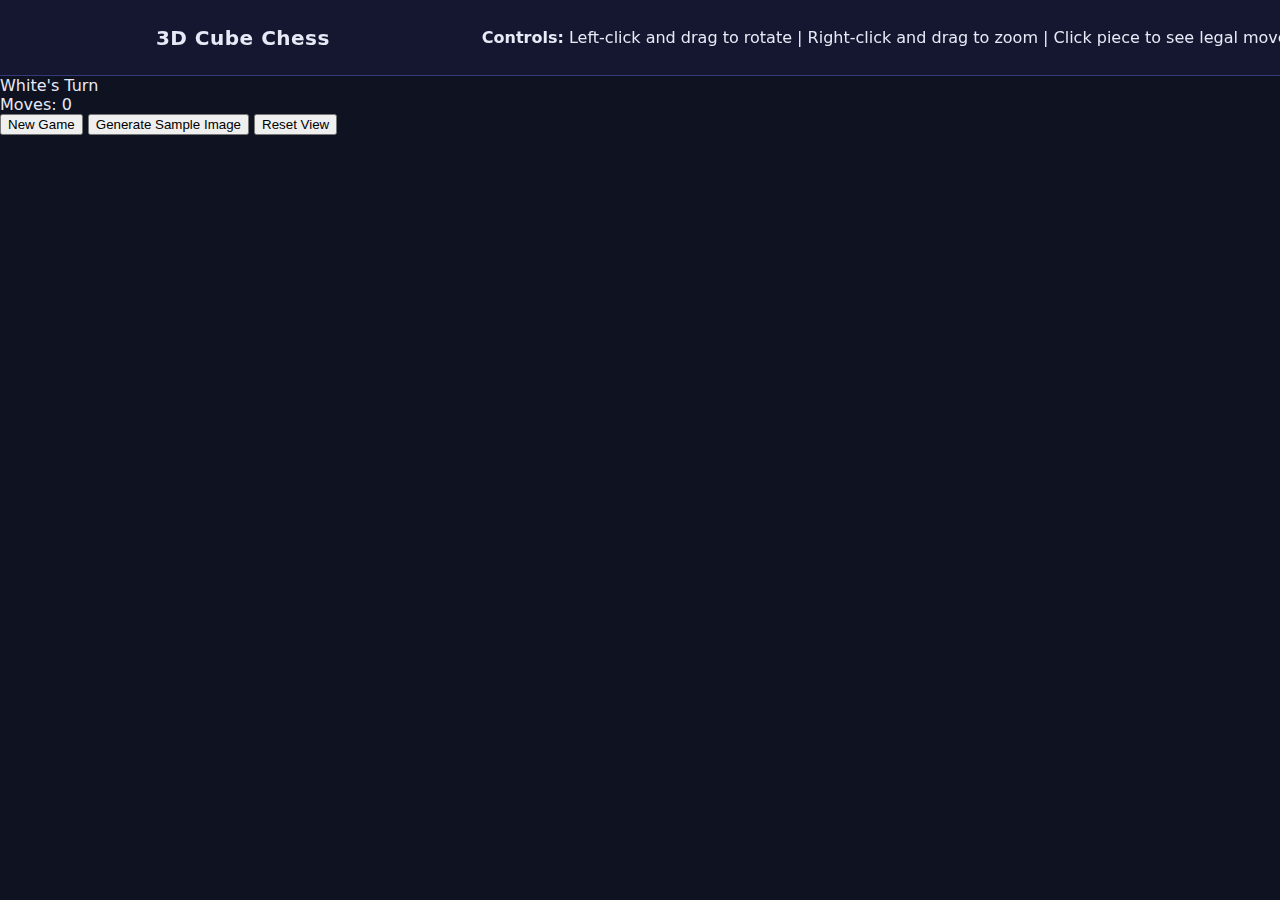
<file: cubechess.html>
<!DOCTYPE html>
<html lang="en">
<head>
    <meta charset="UTF-8">
    <meta name="viewport" content="width=device-width, initial-scale=1.0">
    <title>3D Cube Chess</title>
    <link rel="icon" href="ico.png" type="image/png">
    <link rel="stylesheet" href="cubechess.css">
</head>
<body>
    <div id="ui-overlay">
        <div class="header">
            <h1>3D Cube Chess</h1>
            <div class="controls-info">
                <p><strong>Controls:</strong> Left-click and drag to rotate | Right-click and drag to zoom | Click piece to see legal moves</p>
            </div>
        </div>
        <div class="game-info">
            <div id="turn-indicator">White's Turn</div>
            <div id="move-count">Moves: 0</div>
        </div>
        <div class="button-group">
            <button id="newGameBtn">New Game</button>
            <button id="generateSampleBtn">Generate Sample Image</button>
            <button id="resetViewBtn">Reset View</button>
        </div>
        <div id="message-area"></div>
    </div>
    <div id="game-container"></div>
    
    <script src="three.min.js"></script>
    <script src="cubechess.js"></script>
</body>
</html>
</file>
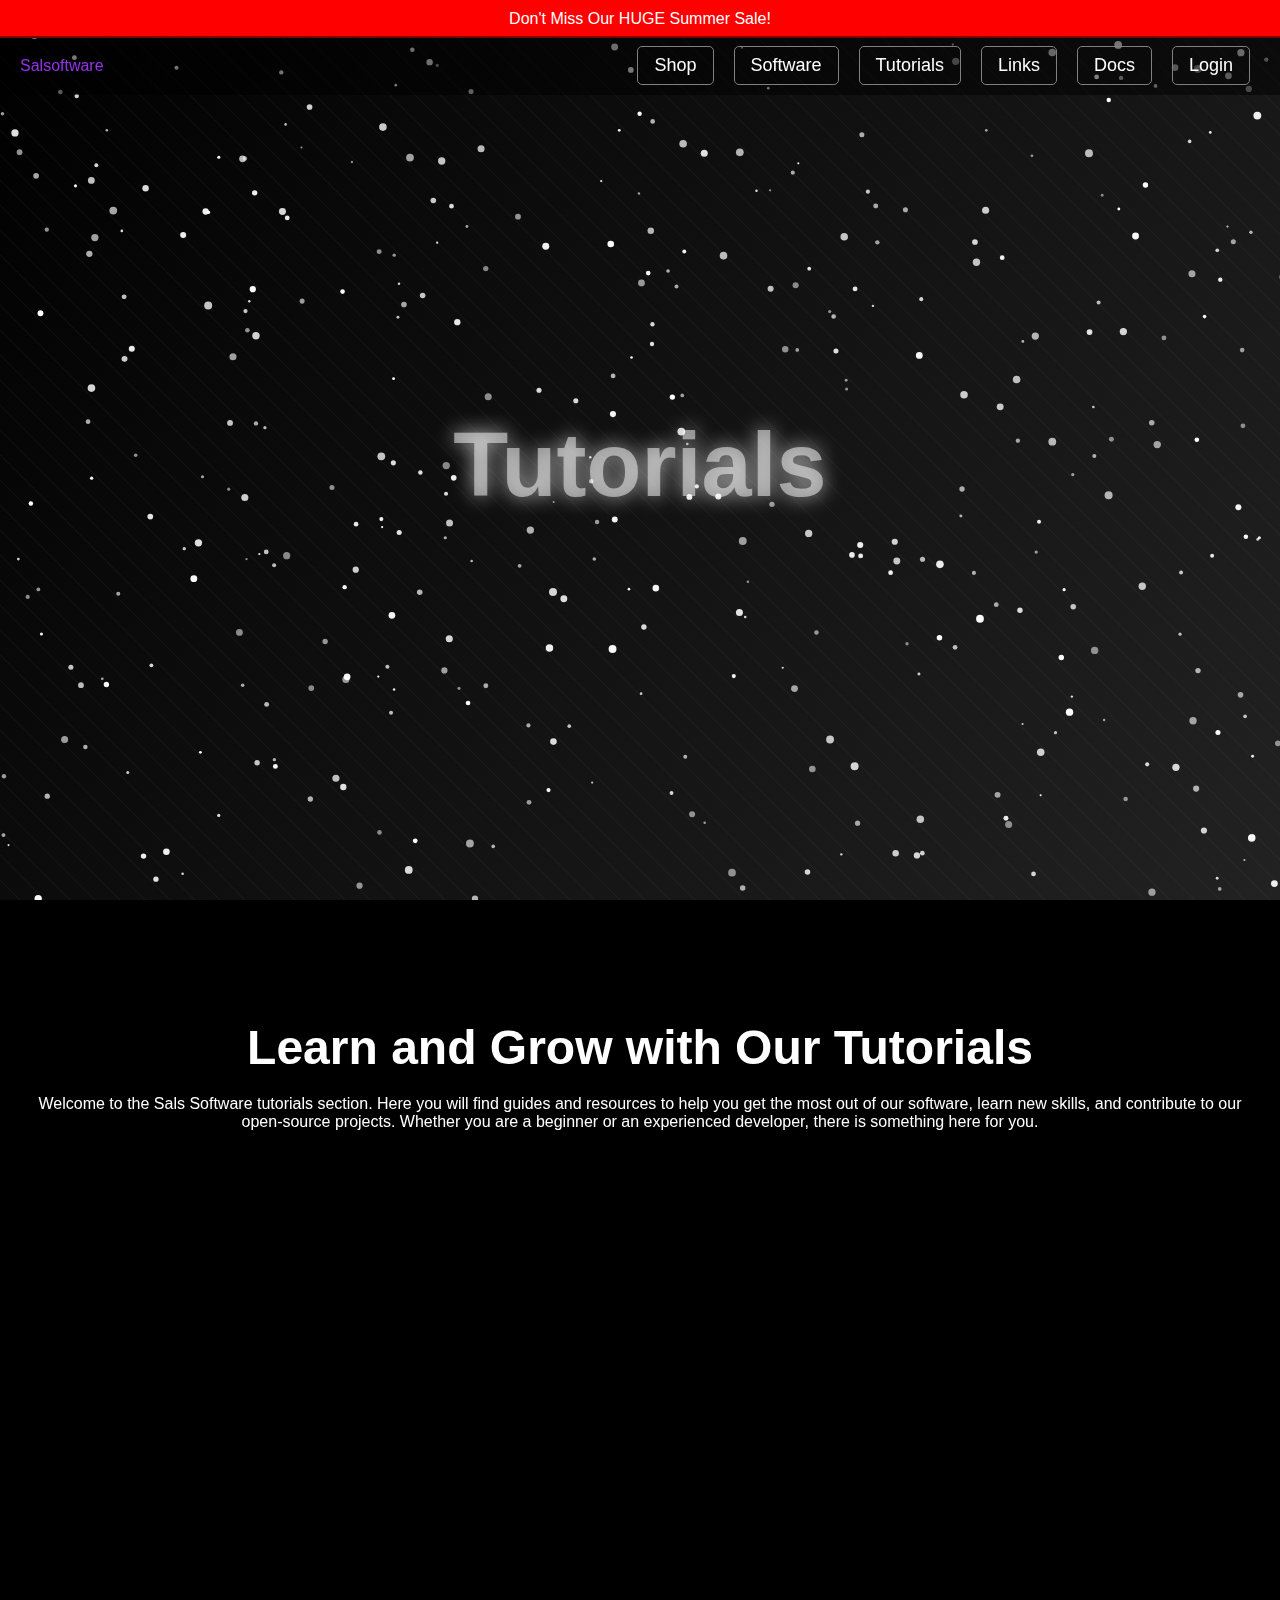
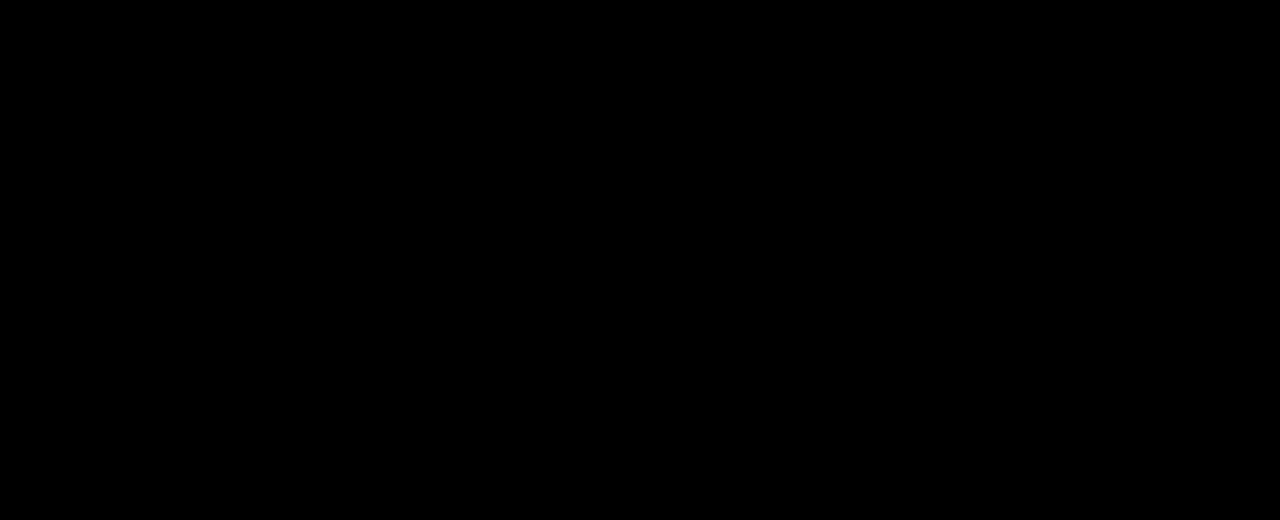
<file: tutorials.html>
<!DOCTYPE html>
<html lang="en">
<head>
    <meta charset="UTF-8">
    <meta name="viewport" content="width=device-width, initial-scale=1.0">
    <title>Sals Software Tutorials</title>
    <link rel="icon" href="ico.png" type="image/png">
    <link rel="shortcut icon" href="ico.png" type="image/png">
 <style>
        body {
            margin: 0;
            overflow: auto;
            background-color: #000;
            display: flex;
            flex-direction: column;
            align-items: center;
            min-height: 100vh;
            font-family: 'Arial', sans-serif;
            scroll-behavior: smooth;
        }
        #meteor-canvas {
            position: fixed;
            top: 0;
            left: 0;
            width: 100%;
            height: 100%;
            pointer-events: none;
            z-index: 0;
        }
        #announcement-bar {
            position: fixed;
            top: 0;
            left: 0;
            width: 100%;
            background-color: #ff0000;
            color: white;
            padding: 10px 0;
            text-align: center;
            font-size: 16px;
            z-index: 10;
            overflow: hidden;
        }
        #announcement-bar-text {
            display: inline-block;
            white-space: nowrap;
            animation: rotateText 15s linear infinite;
            transform-origin: 50% 50%;
        }
        @keyframes rotateText {
            0% {
                transform: translateX(100%);
            }
            100% {
                transform: translateX(-100%);
            }
        }
        #nav-bar {
            position: fixed;
            top: 0;
            left: 0;
            width: 100%;
            background-color: rgba(0, 0, 0, 0.5);
            color: white;
            padding: 10px 0;
            text-align: center;
            font-size: 16px;
            z-index: 10;
            display: flex;
            justify-content: space-between;
            align-items: center;
            box-sizing: border-box;
            top: 36px;
        }
        #nav-bar-left {
            margin-left: 20px;
            color: #9333ea;
        }
        #nav-bar-right {
            margin-right: 20px;
            display: flex;
        }
        #nav-bar-right button {
            color: white;
            text-decoration: none;
            margin-left: 10px;
            margin-right: 10px;
            padding: 8px 16px;
            border: 1px solid grey;
            border-radius: 5px;
            font-size: 18px;
            cursor: pointer;
            transition: background-color 0.3s ease;
            outline: none;
            background-color: transparent;
        }
        #nav-bar-right button:hover {
            background-color: rgba(128, 128, 128, 0.2);
        }
        #page-title {
            font-size: 90px;
            font-weight: bold;
            color: rgba(255, 255, 255, 0.5);
            text-shadow: 0 0 20px rgba(255, 255, 255, 0.7);
            z-index: 1;
            position: absolute;
            top: 45%;
            left: 50%;
            transform: translate(-50%, -50%);
            user-select: none;
            pointer-events: none;
            text-align: center;
            width: 100%;
        }
        /* Page specific styles */
        #main-content {
            background-color: rgba(0, 0, 0, 0.7);
            padding: 80px 20px;
            text-align: center;
            color: white;
            z-index: 2;
            width: 100%;
            box-sizing: border-box;
            margin-top: 100vh;
        }
        #main-content h2 {
            font-size: 48px;
            margin-bottom: 20px;
            animation: fadeIn 1s ease, slideInDown 1s ease;
        }
        #tutorial-list {
            display: flex;
            flex-wrap: wrap;
            justify-content: center;
            align-items: stretch;
            gap: 40px;
            padding: 60px 20px;
            width: 100%;
            box-sizing: border-box;
            z-index: 2;
        }
        .tutorial-box {
            background-color: #2a2a2a;
            border-radius: 15px;
            width: 350px;
            padding: 30px;
            color: #fff;
            font-size: 18px;
            text-align: center;
            transition: background-color 0.3s ease, transform 0.3s ease;
            border: 2px solid #9333ea;
            box-shadow: 0 4px 8px rgba(0, 0, 0, 0.5);
            opacity: 0;
            animation: fadeIn 1s ease forwards;
            display: flex;
            flex-direction: column;
            justify-content: space-between;
        }
        .tutorial-box:hover {
            background-color: #3b3b3b;
            transform: scale(1.03);
        }
        .tutorial-box h3 {
            font-size: 28px;
            margin-bottom: 15px;
            font-weight: bold;
        }
        .tutorial-box p {
            font-size: 16px;
            line-height: 1.7;
            margin-bottom: 20px;
            text-align: left;
            flex-grow: 1;
        }
        .tutorial-box button {
            padding: 15px 30px;
            background-color: #9333ea;
            color: #fff;
            border: none;
            border-radius: 5px;
            font-size: 18px;
            cursor: pointer;
            transition: background-color 0.3s ease, transform 0.3s ease;
            width: 100%;
            box-sizing: border-box;
            margin-top: auto;
        }
        .tutorial-box button:hover {
            background-color: #7e22ce;
            transform: scale(1.05);
        }
        /* Animations */
        @keyframes fadeIn {
            from {
                opacity: 0;
            }
            to {
                opacity: 1;
            }
        }
    </style>
</head>
<body>
    <div id="announcement-bar">
        <div id="announcement-bar-text"></div>
    </div>
    <div id="nav-bar">
        <div id="nav-bar-left">Salsoftware</div>
        <div id="nav-bar-right">
            <a href="shop.html"><button>Shop</button></a>
            <a href="software.html"><button>Software</button></a>
            <a href="tutorials.html"><button>Tutorials</button></a>
            <a href="Links.html"><button>Links</button></a>
            <a href="Docs.html"><button>Docs</button>
            <a href="login.html"><button>Login</button></a>
        </div>
    </div>
    <h1 id="page-title">Tutorials</h1>
    <canvas id="meteor-canvas"></canvas>
    <section id="main-content">
        <h2>Learn and Grow with Our Tutorials</h2>
        <p>
            Welcome to the Sals Software tutorials section. Here you will find guides and resources to help you get the most out of our software, learn new skills, and contribute to our open-source projects. Whether you are a beginner or an experienced developer, there is something here for you.
        </p>
    </section>
    <section id="tutorial-list">
        <div class="tutorial-box">
            <h3>Getting Started with Brutify</h3>
            <p>
                This guide will walk you through the initial setup and basic usage of our brute-force tool, Brutify. Learn how to create your first dictionary attack and understand the results.
            </p>
            <a href="#"><button>Read More</button></a>
        </div>
        <div class="tutorial-box">
            <h3>Advanced Configuration for X_X Xbox Access</h3>
            <p>
                Take your Xbox bot to the next level with this advanced tutorial. We'll cover custom configurations, secure proxy settings, and creating complex automated tasks.
            </p>
            <a href="#"><button>Read More</button></a>
        </div>
        <div class="tutorial-box">
            <h3>Contributing to Our Open-Source Projects</h3>
            <p>
                Interested in joining our community? This guide provides a step-by-step process for forking our repositories, making your first pull request, and becoming a contributor.
            </p>
            <a href="#"><button>Read More</button></a>
        </div>
        <div class="tutorial-box">
            <h3>Template Tutorial Title</h3>
            <p>
                This is a template for a new tutorial. Add your tutorial description here and provide helpful instructions for your users.
            </p>
            <a href="#"><button>Read More</button></a>
        </div>
    </section>
    <script>
        const canvas = document.getElementById('meteor-canvas');
        const ctx = canvas.getContext('2d');
        const dpr = window.devicePixelRatio || 1;
        canvas.width = window.innerWidth * dpr;
        canvas.height = window.innerHeight * dpr;
        ctx.scale(dpr, dpr);
        const meteorCount = 200;
        const meteors = [];
        function initializeMeteors() {
            for (let i = 0; i < meteorCount; i++) {
                meteors.push({
                    x: Math.random() * canvas.width / dpr,
                    y: Math.random() * canvas.height / dpr,
                    radius: Math.random() * 3 + 1,
                    speed: Math.random() * 4 + 1,
                    brightness: Math.random() * 0.5 + 0.5,
                });
            }
        }
        function drawBackground() {
            const gradient = ctx.createLinearGradient(0, 0, canvas.width / dpr, canvas.height / dpr);
            gradient.addColorStop(0, '#000000');
            gradient.addColorStop(0.5, '#111111');
            gradient.addColorStop(1, '#222222');
            ctx.fillStyle = gradient;
            ctx.fillRect(0, 0, canvas.width / dpr, canvas.height / dpr);
            ctx.strokeStyle = 'rgba(128, 128, 128, 0.1)';
            ctx.lineWidth = 1;
            const stripeWidth = 15;
            const stripeSpacing = 25;
            for (let x = -canvas.width / dpr; x < canvas.width / dpr; x += stripeSpacing) {
                ctx.beginPath();
                ctx.moveTo(x, 0);
                ctx.lineTo(x + canvas.height / dpr, canvas.height / dpr);
                ctx.stroke();
                ctx.closePath();
            }
        }
        function drawMeteors() {
            meteors.forEach(meteor => {
                meteor.x -= meteor.speed;
                meteor.y += meteor.speed * 0.6;
                if (meteor.x < -meteor.radius * 2 || meteor.y > canvas.height / dpr) {
                    meteor.x = canvas.width / dpr + meteor.radius * 2;
                    meteor.y = Math.random() * canvas.height / dpr;
                }
                ctx.beginPath();
                ctx.arc(meteor.x, meteor.y, meteor.radius, 0, Math.PI * 2);
                ctx.fillStyle = `rgba(255, 255, 255, ${meteor.brightness})`;
                ctx.fill();
                ctx.closePath();
            });
        }
        // Announcement Bar Text Rotation
        const announcementText = document.getElementById('announcement-bar-text');
        const messages = [
            "Don't Miss Our HUGE Summer Sale!",
            "Get 25% Off on All Items This Weekend Only!",
            "Flash Sale Alert! 50% Off on Selected Items!",
            "New Arrivals - Shop Now and Save 20%!",
            "Limited Time Offer: Buy One Get One Free!"
        ];
        let messageIndex = 0;
        function updateAnnouncementText() {
            announcementText.textContent = messages[messageIndex];
            messageIndex = (messageIndex + 1) % messages.length;
        }
        //initial call
        updateAnnouncementText();
        // Change the message every 3 seconds (3000 milliseconds)
        setInterval(updateAnnouncementText, 3000);
        function animate() {
            ctx.clearRect(0, 0, canvas.width / dpr, canvas.height / dpr);
            drawBackground();
            drawMeteors();
            requestAnimationFrame(animate);
        }
        initializeMeteors();animate();
        window.addEventListener('resize', () => {
            canvas.width = window.innerWidth * dpr;
            canvas.height = window.innerHeight * dpr;
            ctx.scale(dpr, dpr);
            initializeMeteors();
        });
    </script>
</body>
</html>
</file>
<file: cubechess.css>
:root {
  --bg: #0f1220;
  --panel: #151933;
  --text: #e7eaf6;
  --muted: #a7adcf;
  --accent: #61dafb;
  --accent-dark: #4db8d9;
  --border: #323a7a;
  --btn: #2a3070;
  --btn-hover: #343c8b;
}

html, body {
  background: var(--bg);
  margin: 0;
  padding: 0;
  color: var(--text);
  font-family: Inter, system-ui, -apple-system, Segoe UI, Roboto, Ubuntu, Cantarell, "Helvetica Neue", Arial, "Noto Sans", sans-serif;
  overflow: hidden;
  -webkit-tap-highlight-color: transparent;
}

#root {
  width: 100vw;
  height: 100vh;
  min-height: 100vh;
  min-width: 100vw;
}

.game-container {
  width: 100vw;
  height: 100vh;
  display: flex;
  flex-direction: column;
  background: var(--bg);
}

.header {
  width: 100%;
  display: flex;
  align-items: center;
  justify-content: space-between;
  padding: 12px 16px;
  background: rgba(21, 25, 51, 0.8);
  backdrop-filter: blur(10px);
  border-bottom: 1px solid var(--border);
  z-index: 100;
  gap: 12px;
}

.header h1 {
  margin: 0;
  font-weight: 800;
  letter-spacing: 0.5px;
  font-size: 20px;
  flex: 1;
  text-align: center;
}

.header-info {
  display: flex;
  gap: 12px;
  align-items: center;
  font-size: 12px;
}

.turn-indicator {
  padding: 6px 12px;
  background: var(--panel);
  border: 1px solid var(--border);
  border-radius: 8px;
  white-space: nowrap;
}

/* Hamburger Menu Toggle */
.menu-toggle {
  display: none;
  flex-direction: column;
  justify-content: space-around;
  width: 30px;
  height: 30px;
  background: transparent;
  border: none;
  cursor: pointer;
  padding: 0;
  z-index: 101;
}

.menu-toggle span {
  width: 100%;
  height: 3px;
  background: var(--text);
  border-radius: 2px;
  transition: all 0.3s ease;
}

.menu-toggle:hover span {
  background: var(--accent);
}

.canvas-wrapper {
  flex: 1;
  position: relative;
  width: 100%;
  height: calc(100vh - 70px);
  touch-action: none;
}

#cubeCanvas {
  cursor: grab;
  touch-action: none;
}

#cubeCanvas:active {
  cursor: grabbing;
}

.controls-panel {
  position: absolute;
  top: 20px;
  right: 20px;
  min-width: 230px;
  max-width: 320px;
  z-index: 50;
  box-shadow: 0 8px 32px rgba(0, 0, 0, 0.4);
  transition: transform 0.3s ease;
  max-height: calc(100vh - 100px);
  overflow-y: auto;
  background: var(--panel);
  border-radius: 18px;
  padding: 22px 20px 14px 20px;
  border: 1px solid var(--border);
}

.controls-panel h3 {
  margin-top: 0;
  margin-bottom: 12px;
  font-size: 22px;
  font-weight: 700;
  color: var(--accent);
}

.controls-panel h4 {
  margin: 8px 0 6px 0;
  font-size: 14px;
  font-weight: 600;
  color: var(--text);
}

.controls-panel ul {
  list-style: none;
  margin: 0;
  padding: 0;
  margin-bottom: 18px;
}

.status-message {
  font-size: 15px;
  font-weight: 600;
  color: var(--text);
}

.controls-panel label {
  display: block;
  margin: 8px 0 4px;
  font-size: 12px;
  color: var(--muted);
}

.controls-panel input[type="number"] {
  width: 100%;
  padding: 6px 10px;
  background: var(--panel);
  border: 1px solid var(--border);
  border-radius: 6px;
  color: var(--text);
  font-size: 14px;
  margin-bottom: 8px;
}

.rotation-controls {
  margin-top: 12px;
  padding-top: 12px;
  border-top: 1px solid var(--border);
}

.rotation-mode-selector {
  display: flex;
  flex-direction: column;
  gap: 6px;
  margin-bottom: 12px;
}

.rotation-mode-selector label {
  display: flex;
  align-items: center;
  cursor: pointer;
  padding: 6px;
  border-radius: 6px;
  transition: background 0.2s;
}

.rotation-mode-selector label:hover {
  background: rgba(42, 48, 112, 0.3);
}

.rotation-mode-selector input[type="radio"] {
  margin-right: 8px;
  cursor: pointer;
}

.rotation-mode-selector span {
  font-size: 13px;
  color: var(--text);
}

.rotation-buttons {
  display: grid;
  grid-template-columns: repeat(2, 1fr);
  gap: 6px;
  margin-top: 8px;
}

.btn {
  display: inline-flex;
  align-items: center;
  justify-content: center;
  background: var(--accent);
  color: #fff;
  border: none;
  border-radius: 8px;
  padding: 10px 18px;
  cursor: pointer;
  transition: background 0.15s ease, transform 0.05s ease;
  font-size: 14px;
  font-family: inherit;
  white-space: nowrap;
}

.btn:hover {
  background: var(--accent-dark);
  transform: translateY(-1px) scale(1.03);
}

.twist-controls {
  margin-top: 20px;
  border-top: 1px solid var(--border);
}

.twist-buttons {
  display: grid;
  grid-template-columns: repeat(2, 1fr);
  gap: 6px;
  margin-top: 8px;
}

.twist-btn {
  display: flex;
  align-items: center;
  justify-content: center;
  background: #343c8b;
  color: #fff;
  border: none;
  border-radius: 8px;
  padding: 10px 16px;
  cursor: pointer;
  font-size: 14px;
  transition: background 0.2s;
}

.twist-btn:hover {
  background: rgba(52, 60, 139, 0.8);
}

/* Mobile Responsive Styles */
@media (max-width: 768px) {
  .menu-toggle {
    display: flex;
  }
  
  .header h1 {
    font-size: 18px;
  }
  
  .header-info {
    font-size: 11px;
  }
  
  .turn-indicator {
    padding: 4px 8px;
    font-size: 11px;
  }
  
  .controls-panel {
    position: fixed;
    top: 60px;
    right: 0;
    left: 0;
    bottom: 0;
    max-width: 100%;
    min-width: 100%;
    border-radius: 0;
    border: none;
    border-top: 1px solid var(--border);
    max-height: calc(100vh - 60px);
    transform: translateY(100%);
    padding: 20px;
  }
  
  .controls-panel.open {
    transform: translateY(0);
  }
  
  .controls-panel h3 {
    font-size: 20px;
  }
  
  .btn {
    padding: 10px 14px;
    font-size: 13px;
  }
  
  .canvas-wrapper {
    height: calc(100vh - 60px);
  }
}

@media (max-width: 480px) {
  .header {
    padding: 8px 12px;
  }
  
  .header h1 {
    font-size: 16px;
  }
  
  .controls-panel h3 {
    font-size: 18px;
  }
  
  .controls-panel ul {
    font-size: 12px;
  }
}

/* Landscape mode for mobile */
@media (max-height: 600px) and (orientation: landscape) {
  .controls-panel {
    max-height: calc(100vh - 50px);
    padding: 12px;
  }
  
  .header {
    padding: 6px 12px;
  }
  
  .canvas-wrapper {
    height: calc(100vh - 50px);
  }
}
</file>
